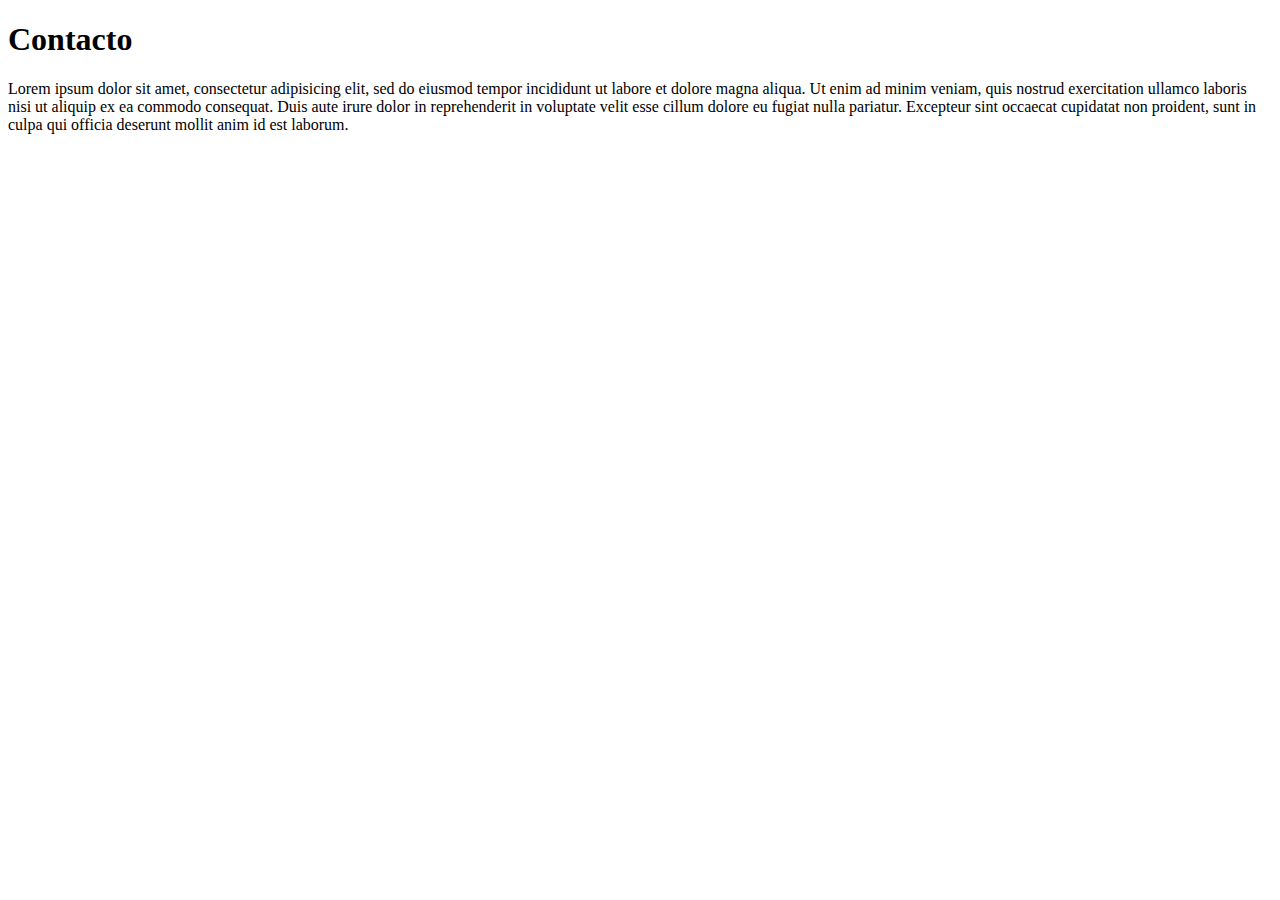
<file: contacto.html>
<!DOCTYPE html>
<html>
	<head>
		<meta charset="utf-8">
		<title>Contacto</title>
	</head>
	<body>
		<h1>Contacto</h1>
		<p>Lorem ipsum dolor sit amet, consectetur adipisicing elit, sed do eiusmod tempor incididunt ut labore et dolore magna aliqua. Ut enim ad minim veniam, quis nostrud exercitation ullamco laboris nisi ut aliquip ex ea commodo consequat. Duis aute irure dolor in reprehenderit in voluptate velit esse cillum dolore eu fugiat nulla pariatur. Excepteur sint occaecat cupidatat non proident, sunt in culpa qui officia deserunt mollit anim id est laborum.</p>
	</body>
</html>
</file>
